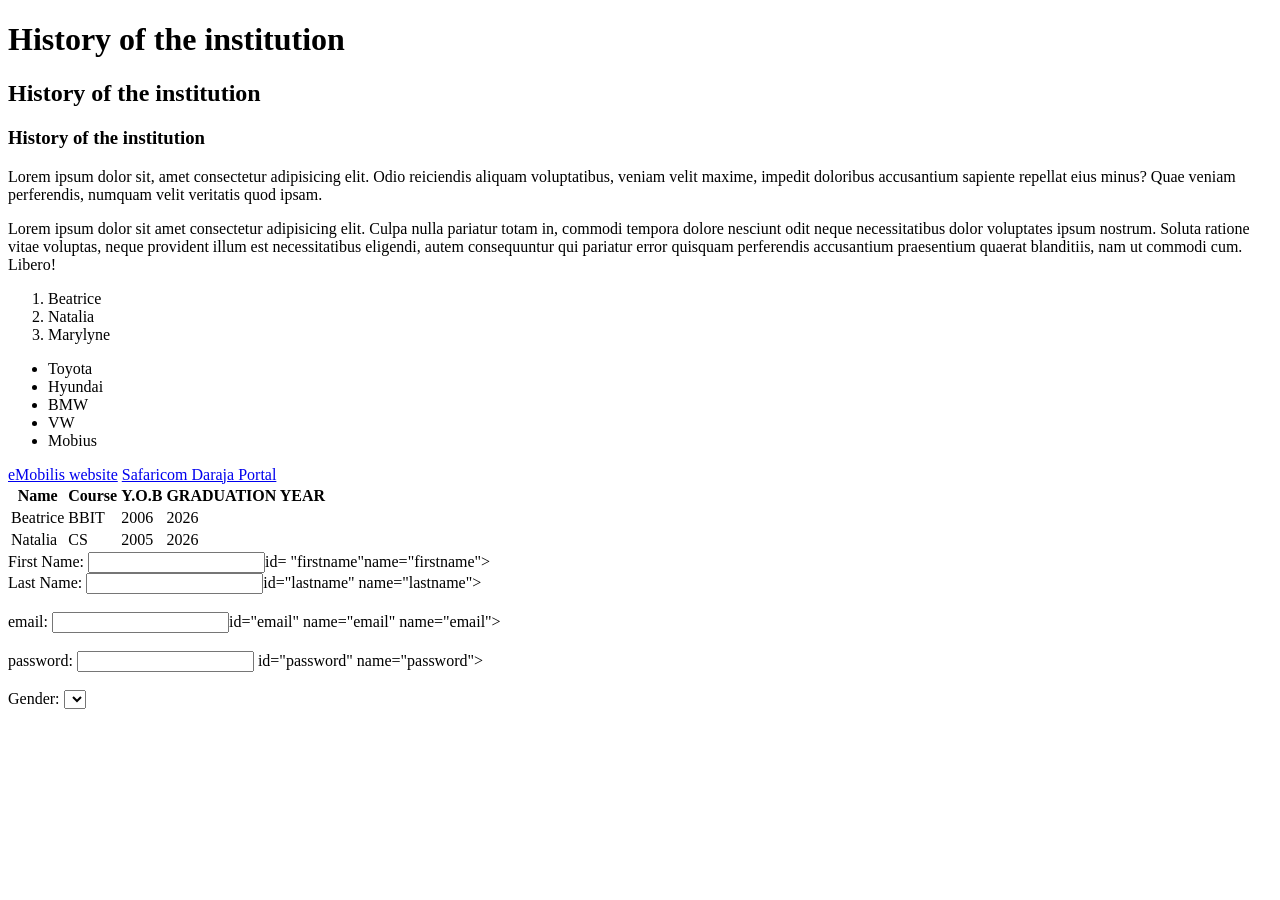
<file: index.html>
<!DOCTYPE html>
<html lang="en">
<head>
    <meta charset="UTF-8">
    <meta name="viewport" content="width=device-width, initial-scale=1.0">
    <title>Home - My school website</title>
</head>
<body>
    <h1>History of the institution</h1>
    <h2>History of the institution</h2>
    <h3>History of the institution</h3>
    <p>Lorem ipsum dolor sit, amet consectetur adipisicing elit. Odio reiciendis aliquam voluptatibus, veniam velit maxime, impedit doloribus accusantium sapiente repellat eius minus? Quae veniam perferendis, numquam velit veritatis quod ipsam.</p>
    <p>Lorem ipsum dolor sit amet consectetur adipisicing elit. Culpa nulla pariatur totam in, commodi tempora dolore nesciunt odit neque necessitatibus dolor voluptates ipsum nostrum. Soluta ratione vitae voluptas, neque provident illum est necessitatibus eligendi, autem consequuntur qui pariatur error quisquam perferendis accusantium praesentium quaerat blanditiis, nam ut commodi cum. Libero!</p>
    <OL>
        <li>Beatrice</li>
        <li>Natalia</li>
        <li>Marylyne</li>
        
    </OL>
    <UL>
        <LI>Toyota</LI>
        <LI>Hyundai</LI>
        <LI>BMW</LI>
        <LI>VW</LI>
        <LI>Mobius</LI>
    </UL>
    <a href="https://emobilis.ac.ke/"target="blank">eMobilis website</a>
    <a href="https://developer.safaricom.co.ke
">Safaricom Daraja Portal</a>

<table>
    <thead>
        <tr>
            <th>Name</th>
            <th>Course</th>
            <th>Y.O.B</th>
            <th>GRADUATION YEAR</th>
        </tr>
    </thead>
    <tbody>
        <tr>
            <td>Beatrice</td>
            <td>BBIT</td>
            <td>2006</td>
            <td>2026</td>
        </tr>
        <tr>
            <td>Natalia</td>
            <td>CS</td>
            <td>2005</td>
            <td>2026</td>
        </tr>
    </tbody>
</table>
<form action="">
    <label for="firstname">First Name:</label>
    <input type="text">id= "firstname"name="firstname">
    <br>
    <label for="lastname">Last Name:</label>
    <input type="text">id="lastname" name="lastname">
    <br><br>
    <label for="email">email:</label>
    <input type="email">id="email" name="email" name="email">
    <br><br>
    <label for="password">password:</label>
    <input type="password"> id="password" name="password">
    <br><br>
    <label for="gender">Gender:</label>
    <select name="gender" id="">gender</select>
</form>







</body>
</html>
</file>
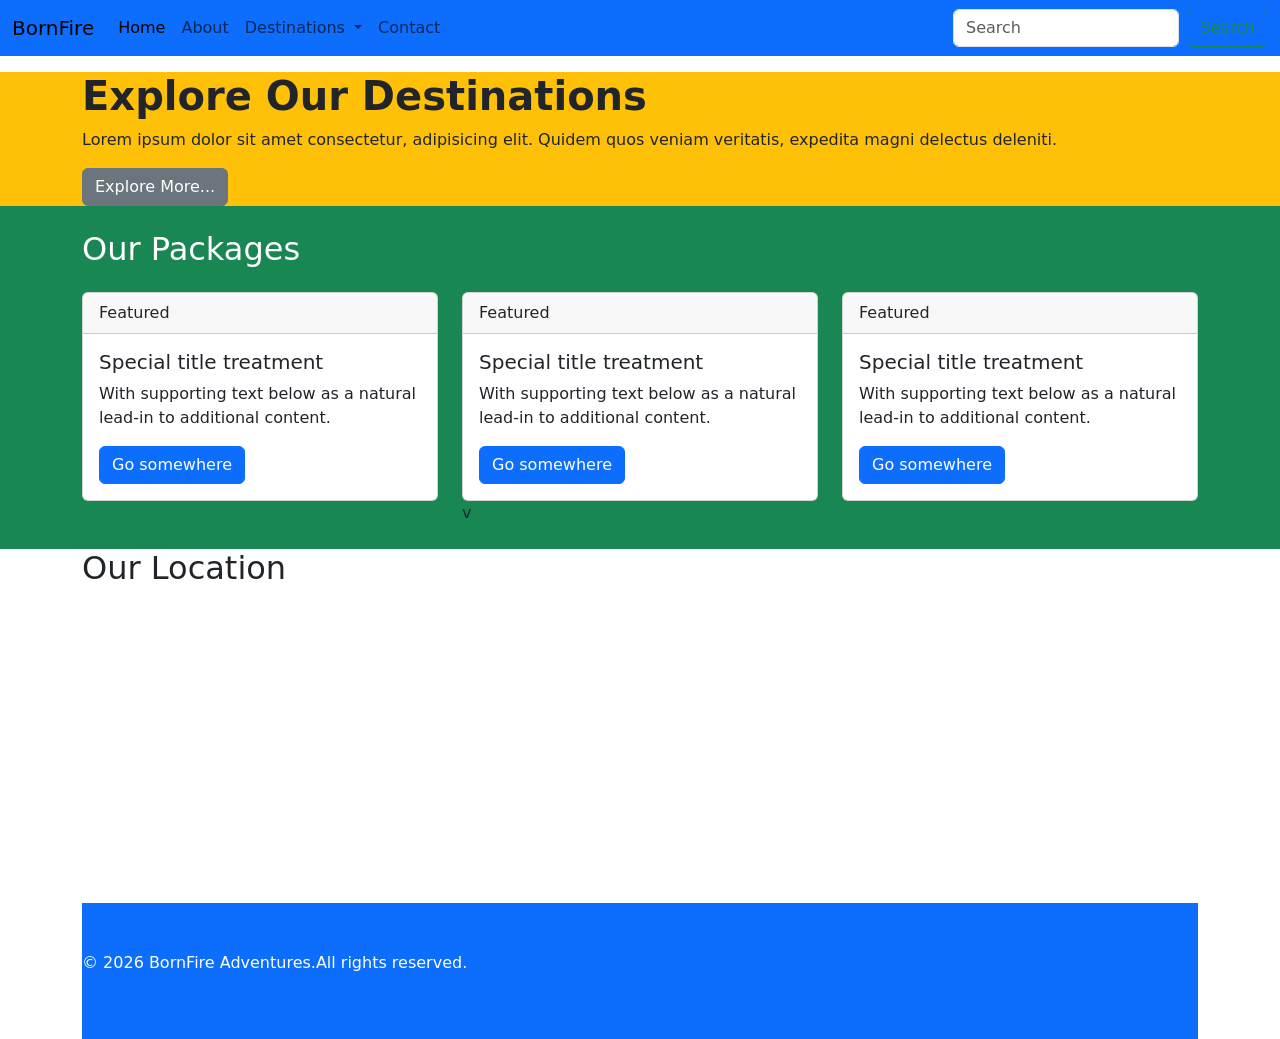
<file: bootstrap.html>
<!DOCTYPE html>
<html lang="en">

<head>
  <meta charset="UTF-8">
  <meta name="viewport" content="width=device-width, initial-scale=1.0">
  <title>BornFire</title>
  <link rel="stylesheet" href="	https://cdn.jsdelivr.net/npm/bootstrap@5.3.8/dist/css/bootstrap.min.css">
</head>

<body>
  <nav class="navbar navbar-expand-lg bg-primary">
    <div class="container-fluid">
      <a class="navbar-brand" href="#">BornFire</a>
      <button class="navbar-toggler" type="button" data-bs-toggle="collapse" data-bs-target="#navbarSupportedContent"
        aria-controls="navbarSupportedContent" aria-expanded="false" aria-label="Toggle navigation">
        <span class="navbar-toggler-icon"></span>
      </button>
      <div class="collapse navbar-collapse" id="navbarSupportedContent">
        <ul class="navbar-nav me-auto mb-2 mb-lg-0">
          <li class="nav-item">
            <a class="nav-link active" aria-current="page" href="#">Home</a>
          </li>
          <li class="nav-item">
            <a class="nav-link" href="#">About</a>
          </li>
          <li class="nav-item dropdown">
            <a class="nav-link dropdown-toggle" href="#" role="button" data-bs-toggle="dropdown" aria-expanded="false">
              Destinations
            </a>
            <ul class="dropdown-menu">
              <li><a class="dropdown-item" href="#">Maasai Mara</a></li>
              <li><a class="dropdown-item" href="#">Uhuru Park</a></li>
              <li>
                <hr class="dropdown-divider">
              </li>
              <li><a class="dropdown-item" href="#">Zanzibar</a></li>
            </ul>
          </li>
          <li class="nav-item">
            <a class="nav-link" href="contact.html">Contact</a>
          </li>
        </ul>
        <form class="d-flex" role="search">
          <input class="form-control me-2" type="search" placeholder="Search" aria-label="Search" />
          <button class="btn btn-outline-success" type="submit">Search</button>
        </form>
      </div>
    </div>
  </nav>
  <!-- <!-- Hero Section -- -->
  <section class="bg-warning text-centre mt-3">
    <div class="container">
      <h1 class="fw-bold">Explore Our Destinations</h1>
      <p>Lorem ipsum dolor sit amet consectetur, adipisicing elit. Quidem quos veniam veritatis, expedita magni delectus
        deleniti.</p>
      <a href="" class="btn btn-secondary">Explore More...</a>
    </div>
  </section>
  <!-- Main Section -->
  <section class="bg-success py-4">
    <div class="container">
      <h2 class="text-centre text-white mb-4">Our Packages</h2>
    <div class="row">
    <div class="col-md-4 col-sm-4"><div class="card">
  <div class="card-header">
    Featured
  </div>
  <div class="card-body">
    <h5 class="card-title">Special title treatment</h5>
    <p class="card-text">With supporting text below as a natural lead-in to additional content.</p>
    <a href="#" class="btn btn-primary">Go somewhere</a>
  </div>
</div></div>
    <div class="col-md-4 col-sm-4"><div class="card">
  <div class="card-header">
    Featured
  </div>
  <div class="card-body">
    <h5 class="card-title">Special title treatment</h5>
    <p class="card-text">With supporting text below as a natural lead-in to additional content.</p>
    <a href="#" class="btn btn-primary">Go somewhere</a>
  </div>
</div>v</div>
    <div class="col-md-4 col-sm-4"><div class="card">
  <div class="card-header">
    Featured
  </div>
  <div class="card-body">
    <h5 class="card-title">Special title treatment</h5>
    <p class="card-text">With supporting text below as a natural lead-in to additional content.</p>
    <a href="#" class="btn btn-primary">Go somewhere</a>
  </div>
</div></div>
    <div>

    </div>
  </section>
  <!-- Google Map -->
   <section class="container text-centre">
   <h2>Our Location</h2>
   <iframe src="https://www.google.com/maps/embed?pb=!1m18!1m12!1m3!1d3988.846296278494!2d36.798140673995576!3d-1.264760798723198!2m3!1f0!2f0!3f0!3m2!1i1024!2i768!4f13.1!3m3!1m2!1s0x182f1741d28f6777%3A0xc89ebb559b0da912!2seMobilis%20Technology%20Training%20Institute!5e0!3m2!1sen!2ske!4v1792095715776!5m2!1sen!2ske" width="100%" height="300" style="border:0;" allowfullscreen="" loading="lazy" referrerpolicy="strict-origin-when-cross-origin"></iframe>
<!-- footer -->
 <footer class="bg bg-primary text-white text-centre py-5">
  <p>&copy; 2026 BornFire Adventures.All rights reserved.</p>
 </footer>





  <script src="	https://cdn.jsdelivr.net/npm/bootstrap@5.3.8/dist/js/bootstrap.bundle.min.js"></script>
</body>

</html>
</file>
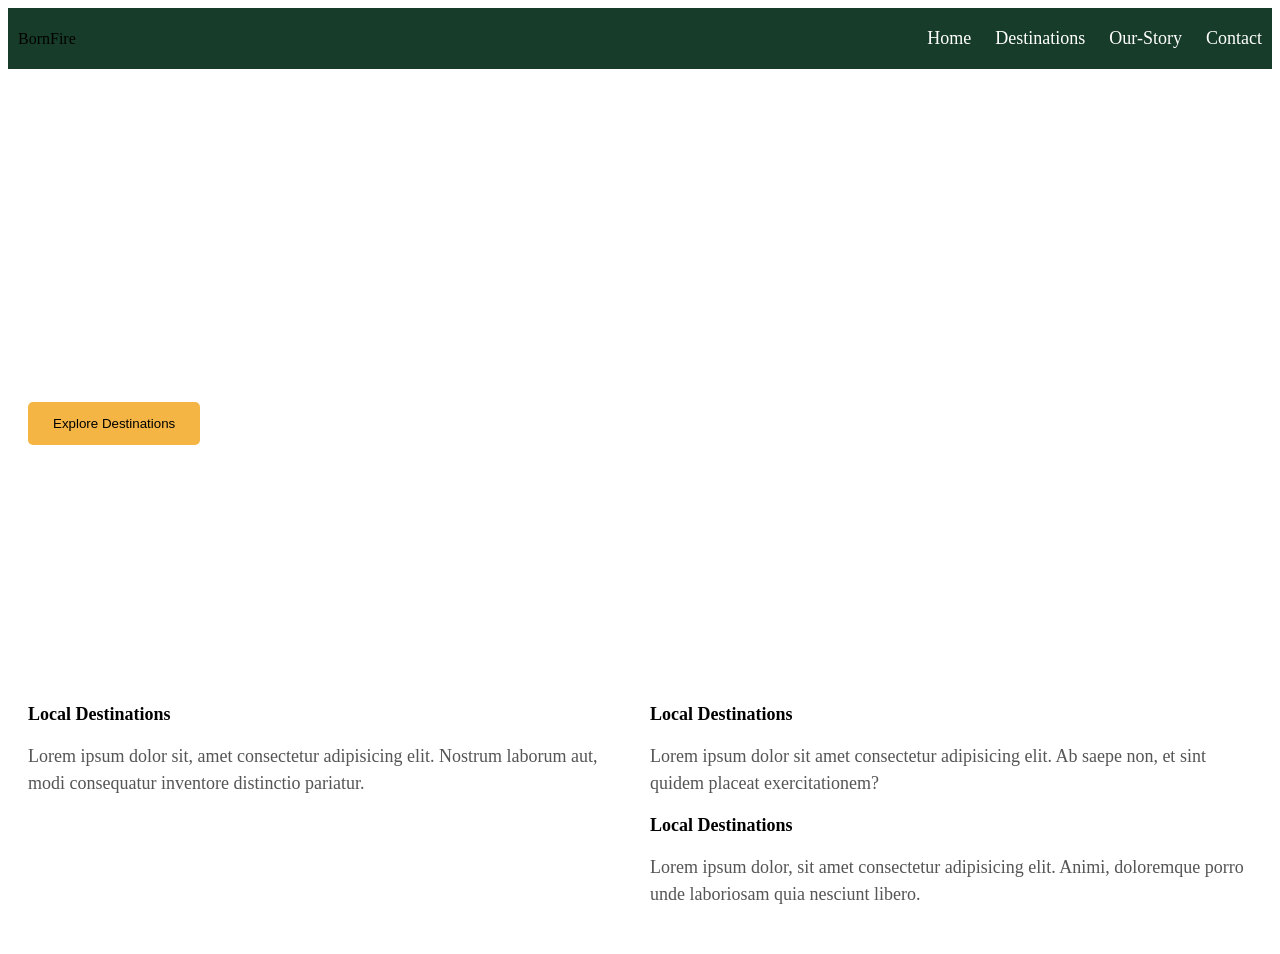
<file: home.html>
<!DOCTYPE html>
<html lang="en">
<head>
    <meta charset="UTF-8">
    <meta name="viewport" content="width=, initial-scale=1.0">
    <title>Bornfire | Explore Nature</title>
    <link rel="stylesheet" href="assets/styles.css">
</head>
<body>
   <!-- Navigation Section  -->
    <nav>
        <div>BornFire</div>
        <div>
            <a href="">Home</a>
            <a href="">Destinations</a>
            <a href="">Our-Story</a>
            <a href="">Contact</a>
        </div>
    </nav>
    <!-- Hero Section -->
     <section Class="hero">
        <div>
            <h1>Find Your Destination</h1>
            <p>Lorem, ipsum dolor sit amet consectetur adipisicing elit. Adipisci rerum dignissimos numquam unde, eligendi fugiat quidem!</p>
            <button>Explore Destinations</button>
        </div>
     </section>
     <section class="columns">
        <div class="column">
            <h2>Local Destinations</h2>
            <p>Lorem ipsum dolor sit, amet consectetur adipisicing elit. Nostrum laborum aut, modi consequatur inventore distinctio pariatur.</p>
        </div>
        <div class="column" >
            <h2>Local Destinations</h2>
            <p>Lorem ipsum dolor sit amet consectetur adipisicing elit. Ab saepe non, et sint quidem placeat exercitationem?</p>  
            <div class="column">
                <h2>Local Destinations</h2>
                <p>Lorem ipsum dolor, sit amet consectetur adipisicing elit. Animi, doloremque porro unde laboriosam quia nesciunt libero.</p>

            </div>                                                                                                                                                      
     </section>
</body>
</html
</file>
<file: assets/styles.css>
/* body{
    margin: 0;
    font-family: Arial, sans-serif;
    background-color: #f7f5ef;
    color: #262626;
} */
nav{
    display: flex;
    justify-content: space-between;
    align-items: center;
    background-color: #173d2a;
    padding: 20px 10px;
}
.logo{
    color: white;
    font-size: 25px;
    font-weight: bold;
}
a{
    color: white;
    text-decoration: none;
    margin-left: 20px;
    font-size: 18px;
}
.hero{
    min-height: 480px;
    background-image: url(https://tse4.mm.bing.net/th/id/OIP.VEQ8G9hbIff2RUKYW3gokAHaEO?r=0&w=1344&h=768&rs=1&pid=ImgDetMain&o=7&rm=3);
    background-size: cover;
    background-position: center;
    display: flex;
    align-items: center;
    padding: 60px 20px;
    color: white;
}
.hero h1{
    font-size: 50px;
    margin: 0;
}
.herop{
    font-size: 20px;
    line-height:1.6;
}
.hero button{
    background-color: #f5b544;
    color: black;
    border: none;
    padding: 14px 25px;
    border-radius: 5px;
    cursor: pointer;
}
.columns{
    display: flex;
    justify-content: space-between;
    gap: 20px;
    padding: 20px;
    background: white;
}
.column{
    flex: 1;
}
.column h2{
    font-size: 18px;
    font-weight: bold;
    margin-bottom: 10px;
}
.column p{
    font-size: 18px;
    color: #555;
    line-height: 1.5;
}
/* contact styles */
.hero-contact{
    background-color: #173d2a;
    color: white;
    padding: 40px 20px;
    text-align: center;
}

.hero-contact h1{
    font-size: 30px;
    margin-bottom: 20px;
}
.hero-contact p{
font-size: 16px;
line-height: 1.5;
}
</file>
